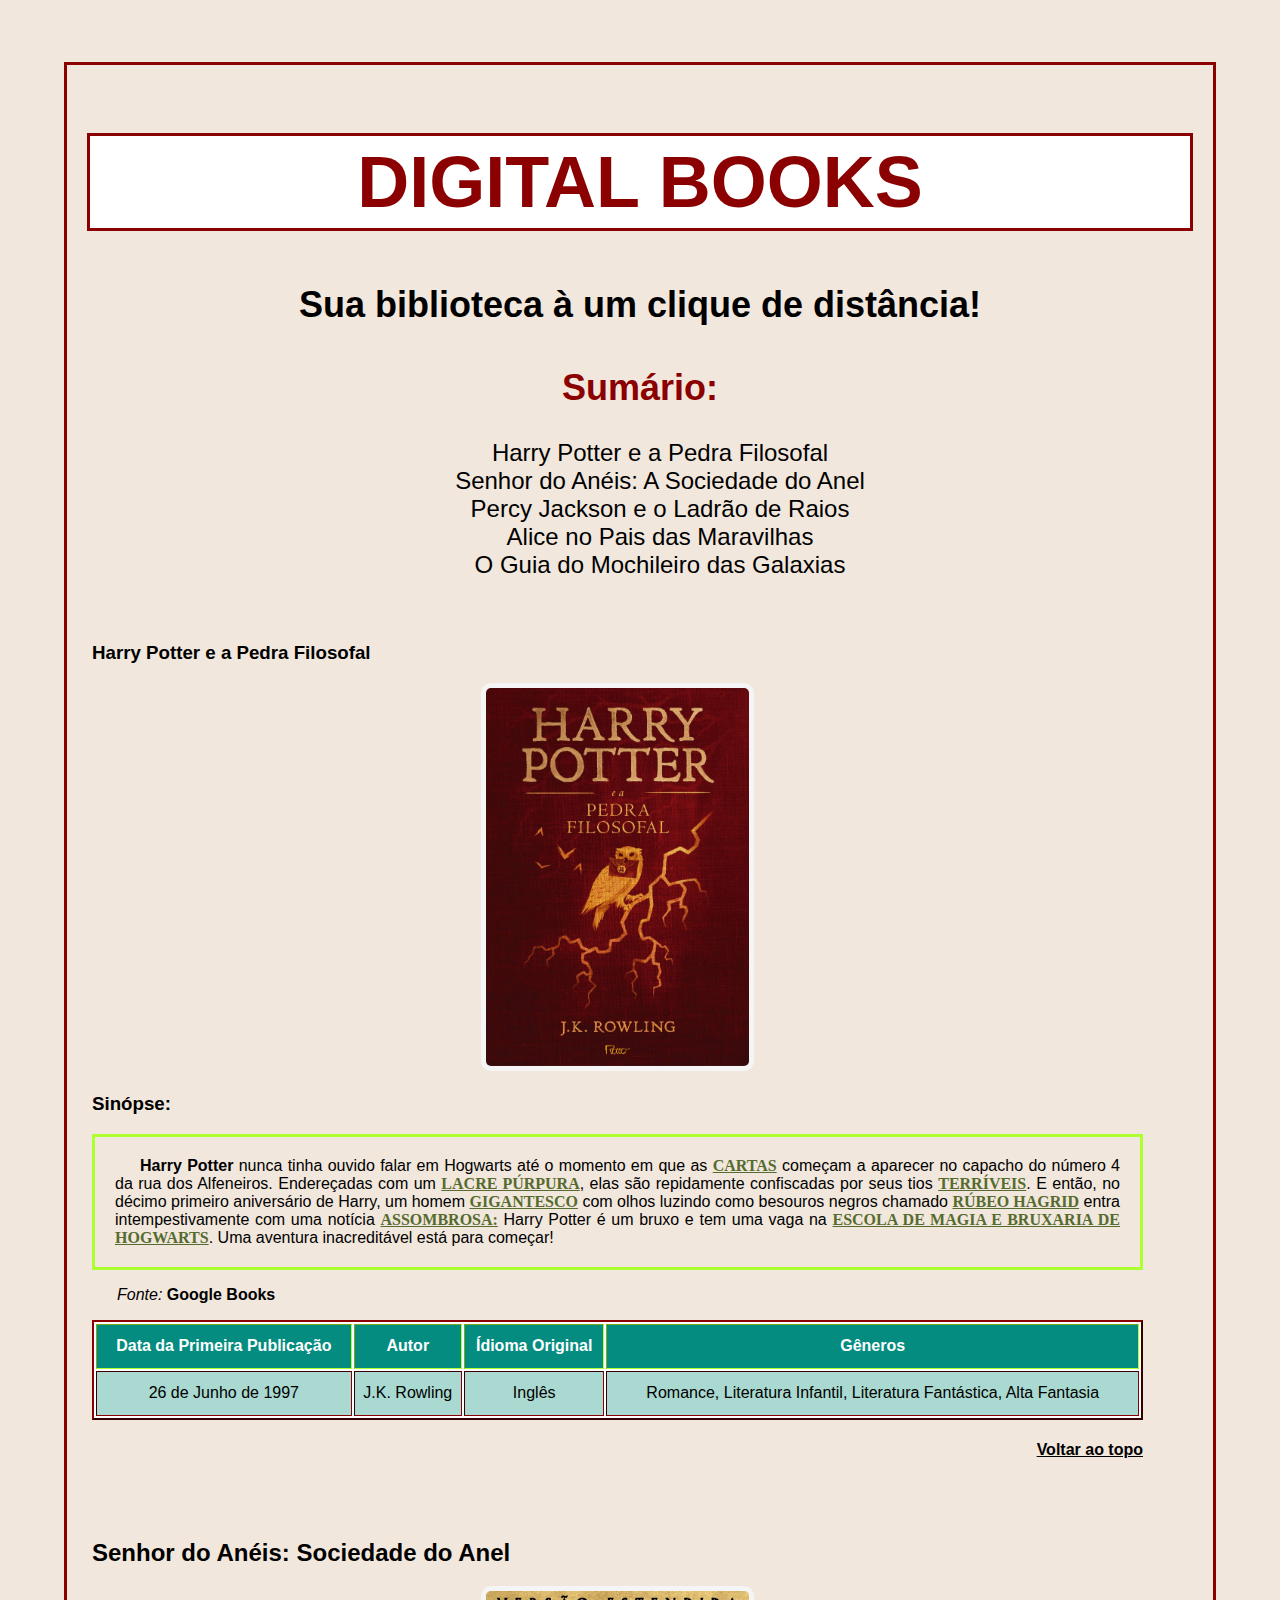
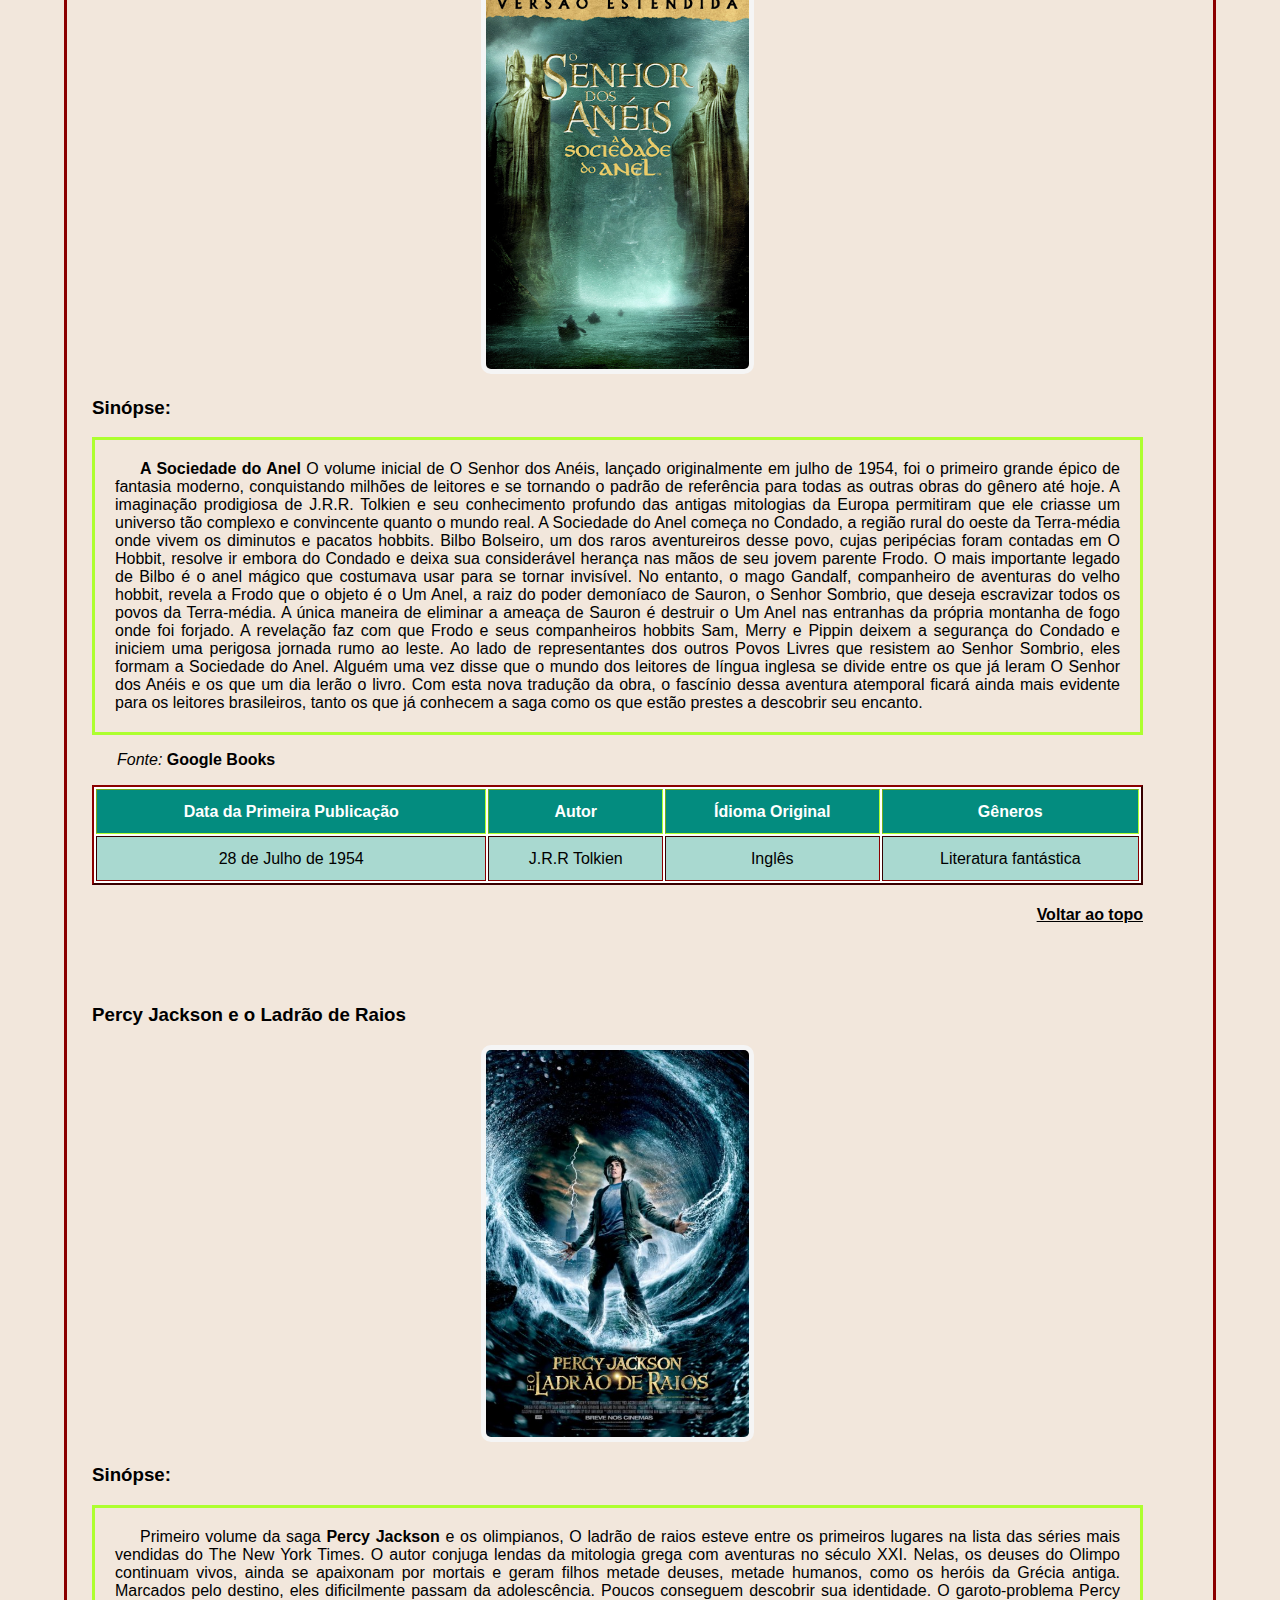
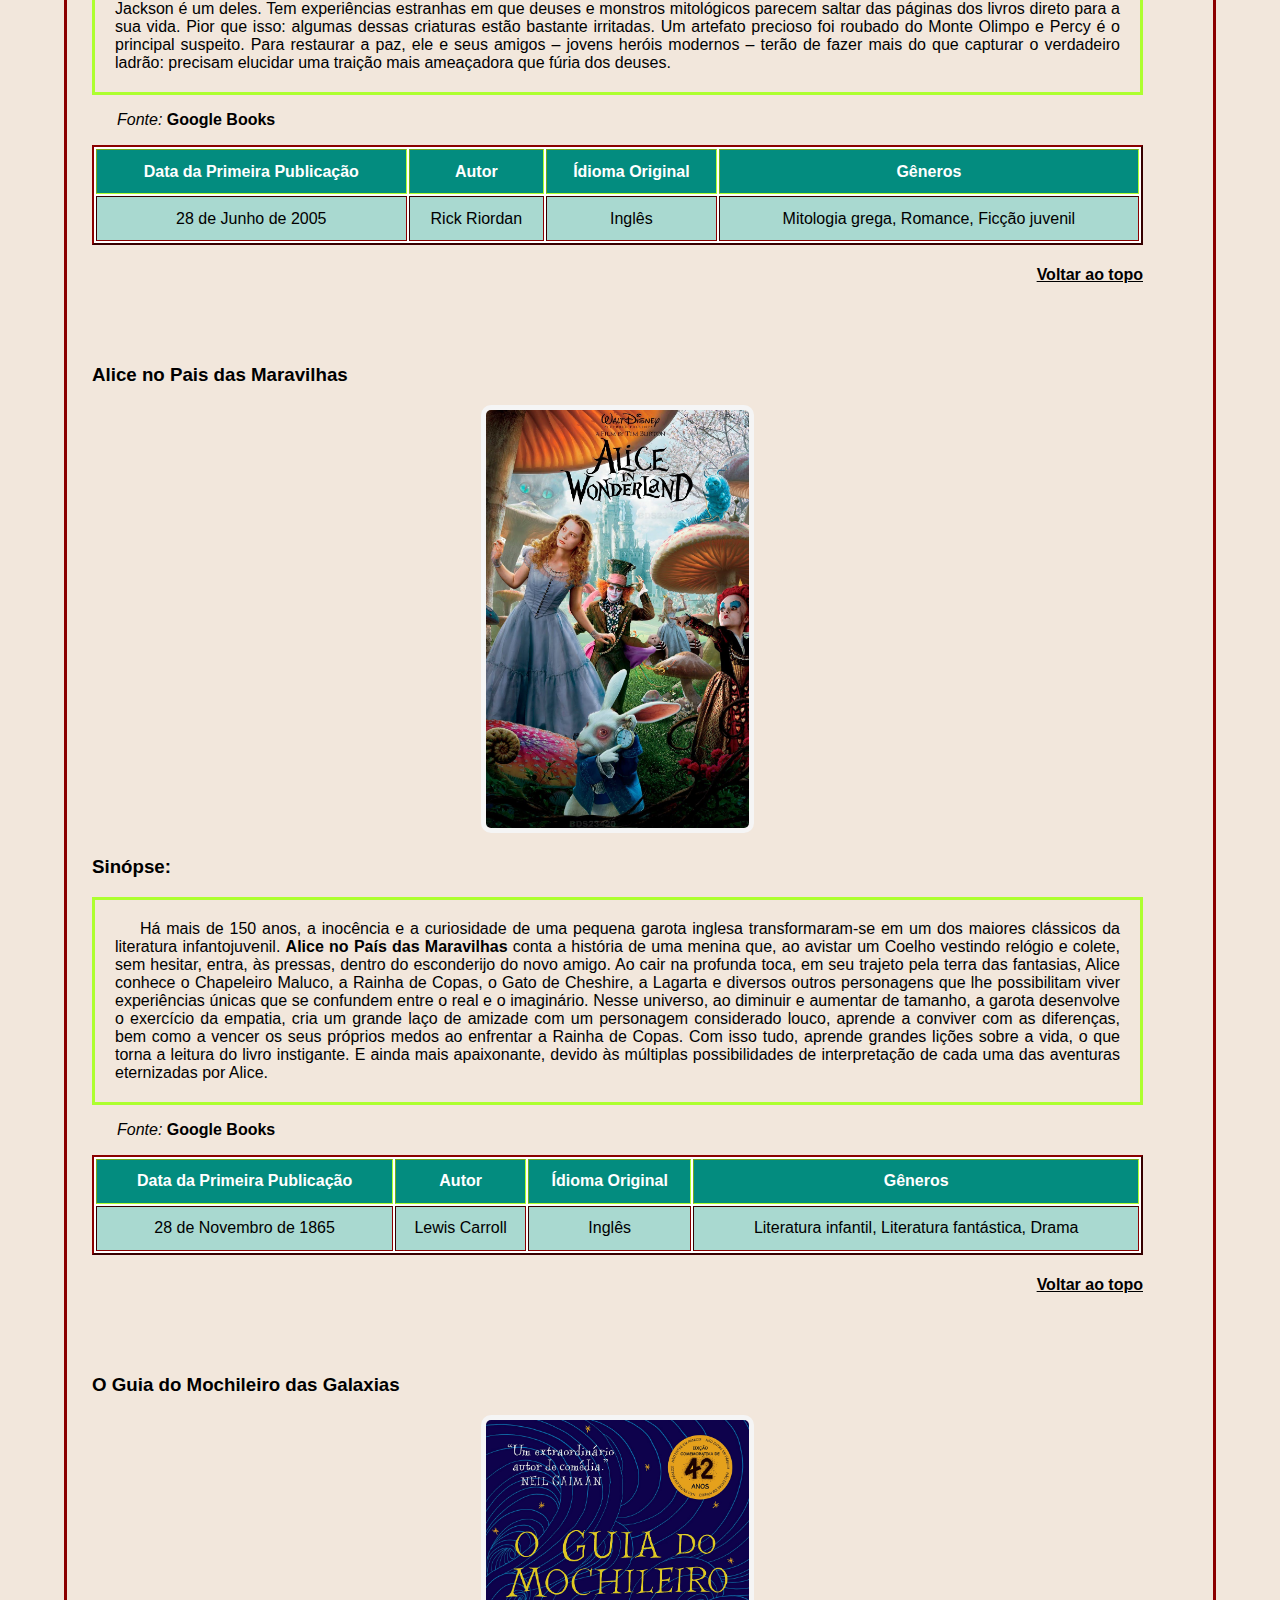
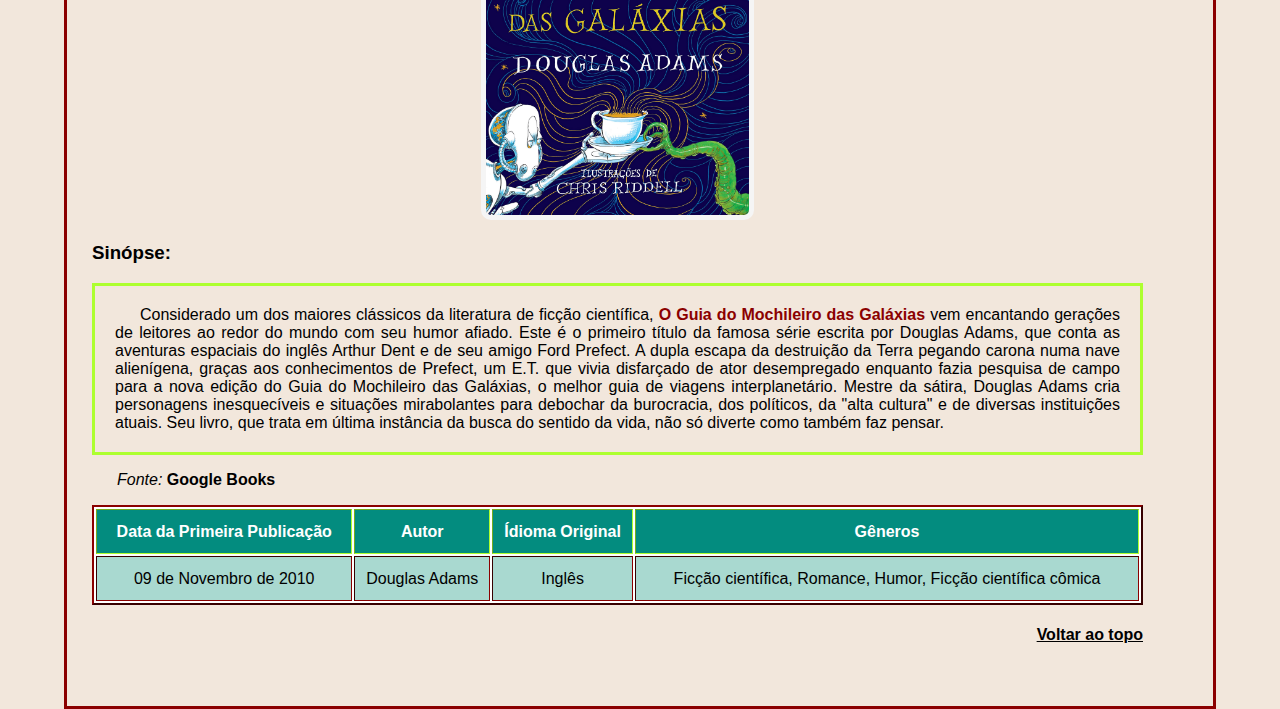
<file: _portifolio/_estante/estante.html>
<!DOCTYPE html>
<html>
<head>
	<meta charset="utf-8">
	<meta name="viewport" content="width=device-width, initial-scale=1">
	<title>DIGITAL BOOKS</title>
	<link rel="stylesheet" type="text/css" href="estilo.css">
</head>
<body>
			<h6 style="color: #F2E7DC; padding-top: -5px;"><a name="topo">a</a></h6>
	<div class="container">
		<div>
			<h1 id="titulo-principal">DIGITAL BOOKS</h1>
			<h3 style="text-align: center; padding: 5px; font-size: 36px;">Sua biblioteca à um clique de distância!</h3>
		</div>
		<div style="text-align: center; font-size: 24px;">
			<h2 style="text-align: center; font-size: 36px; color: darkred;">Sumário:</h2>
			<ol style="list-style: none; list-align: inside;">
				<li>	<a href="#livro1" style="text-decoration: none;">Harry Potter e a Pedra Filosofal</a>		</li>
				<li>	<a href="#livro2" style="text-decoration: none;">Senhor do Anéis: A Sociedade do Anel</a>	</li>
				<li>	<a href="#livro3" style="text-decoration: none;">Percy Jackson e o Ladrão de Raios</a>		</li>
				<li>	<a href="#livro4" style="text-decoration: none;">Alice no Pais das Maravilhas</a>			</li>
				<li>	<a href="#livro5" style="text-decoration: none;">O Guia do Mochileiro das Galaxias</a>		</li>
			</ol>
		</div>

		<section>
			<h3 class="titulo-livro"><a name="livro1">Harry Potter e a Pedra Filosofal</a></h3>
			<center><img src="imgs/81ibfYk4qmL.jpg"/></center>
			<h3>Sinópse:</h3>
			<p class="paragrafo-sinopse"><strong>Harry Potter</strong> nunca tinha ouvido falar em Hogwarts até o momento em que as <span>CARTAS</span> começam a aparecer no capacho do número 4 da rua dos Alfeneiros. Endereçadas com um <span>LACRE PÚRPURA</span>, elas são repidamente confiscadas por seus tios <span>TERRÍVEIS</span>. E então, no décimo primeiro aniversário de Harry, um homem <span>GIGANTESCO</span> com olhos luzindo como besouros negros chamado <span>RÚBEO HAGRID</span> entra intempestivamente com uma notícia <span>ASSOMBROSA:</span> Harry Potter é um bruxo e tem uma vaga na <span>ESCOLA DE MAGIA E BRUXARIA DE HOGWARTS</span>. Uma aventura inacreditável está para começar!</p>
			<p><i>Fonte:</i><b> Google Books</b></p>
			<table border="2" style="width: 100%; background-color: white;color: black; text-align: center; height: 100px;">
				<tr>
					<th>Data da Primeira Publicação</th>
					<th>Autor</th>
					<th>Ídioma Original</th>
					<th>Gêneros</th>
				</tr>
				<tr>
					<td>26 de Junho de 1997</td>
					<td>J.K. Rowling</td>
					<td>Inglês</td>
					<td>Romance, Literatura Infantil, Literatura Fantástica, Alta Fantasia</td>
				</tr>			
			</table>
			<h4 class="subir-topo"><a href="#topo">Voltar ao topo</a></h4>
		</section>

		<section>
				<h3 class="titulo-livro"><a name="livro2" style="text-align: center; font-size: 24px;">Senhor do Anéis: Sociedade do Anel</a></h3>
				<center><img src="imgs/unnamed.png" width="500" height="600" border="5" style="width: 25%; height: 35%;"/></center>
				<h3>Sinópse:</h3>
				<p  class="paragrafo-sinopse"><strong>A Sociedade do Anel</strong> O volume inicial de O Senhor dos Anéis, lançado originalmente em julho de 1954, foi o primeiro grande épico de fantasia moderno, conquistando milhões de leitores e se tornando o padrão de referência para todas as outras obras do gênero até hoje. A imaginação prodigiosa de J.R.R. Tolkien e seu conhecimento profundo das antigas mitologias da Europa permitiram que ele criasse um universo tão complexo e convincente quanto o mundo real. A Sociedade do Anel começa no Condado, a região rural do oeste da Terra-média onde vivem os diminutos e pacatos hobbits. Bilbo Bolseiro, um dos raros aventureiros desse povo, cujas peripécias foram contadas em O Hobbit, resolve ir embora do Condado e deixa sua considerável herança nas mãos de seu jovem parente Frodo. O mais importante legado de Bilbo é o anel mágico que costumava usar para se tornar invisível. No entanto, o mago Gandalf, companheiro de aventuras do velho hobbit, revela a Frodo que o objeto é o Um Anel, a raiz do poder demoníaco de Sauron, o Senhor Sombrio, que deseja escravizar todos os povos da Terra-média. A única maneira de eliminar a ameaça de Sauron é destruir o Um Anel nas entranhas da própria montanha de fogo onde foi forjado. A revelação faz com que Frodo e seus companheiros hobbits Sam, Merry e Pippin deixem a segurança do Condado e iniciem uma perigosa jornada rumo ao leste. Ao lado de representantes dos outros Povos Livres que resistem ao Senhor Sombrio, eles formam a Sociedade do Anel. Alguém uma vez disse que o mundo dos leitores de língua inglesa se divide entre os que já leram O Senhor dos Anéis e os que um dia lerão o livro. Com esta nova tradução da obra, o fascínio dessa aventura atemporal ficará ainda mais evidente para os leitores brasileiros, tanto os que já conhecem a saga como os que estão prestes a descobrir seu encanto.</p>
				<p><i>Fonte:</i><b> Google Books</b></p>
				<table border="2" style="width: 100%; background-color: white;color: black; text-align: center; height: 100px;">
					<tr>
						<th>Data da Primeira Publicação</th>
						<th>Autor</th>
						<th>Ídioma Original</th>
						<th>Gêneros</th>
					</tr>
					<tr>
						<td>28 de Julho de 1954</td>
						<td>J.R.R Tolkien</td>
						<td>Inglês</td>
						<td>Literatura fantástica</td>
					</tr>
				</table>
			<h4 class="subir-topo"><a href="#topo">Voltar ao topo</a></h4>
		</section>

		<section>
			<h3 class="titulo-livro"><a name="livro3">Percy Jackson e o Ladrão de Raios</a></h3>
			<center><img src="imgs/19962722.jpg" width="500" height="600" border="5" style="width: 25%; height: 35%;"/></center>
			<h3>Sinópse:</h3>
			<p  class="paragrafo-sinopse">Primeiro volume da saga <strong>Percy Jackson</strong> e os olimpianos, O ladrão de raios esteve entre os primeiros lugares na lista das séries mais vendidas do The New York Times. O autor conjuga lendas da mitologia grega com aventuras no século XXI. Nelas, os deuses do Olimpo continuam vivos, ainda se apaixonam por mortais e geram filhos metade deuses, metade humanos, como os heróis da Grécia antiga. Marcados pelo destino, eles dificilmente passam da adolescência. Poucos conseguem descobrir sua identidade. O garoto-problema Percy Jackson é um deles. Tem experiências estranhas em que deuses e monstros mitológicos parecem saltar das páginas dos livros direto para a sua vida. Pior que isso: algumas dessas criaturas estão bastante irritadas. Um artefato precioso foi roubado do Monte Olimpo e Percy é o principal suspeito. Para restaurar a paz, ele e seus amigos – jovens heróis modernos – terão de fazer mais do que capturar o verdadeiro ladrão: precisam elucidar uma traição mais ameaçadora que fúria dos deuses.</p>
			<p><i>Fonte:</i><b> Google Books</b></p>
			<table border="2" style="width: 100%; background-color: white;color: black; text-align: center; height: 100px;">
				<tr>
					<th>Data da Primeira Publicação</th>
					<th>Autor</th>
					<th>Ídioma Original</th>
					<th>Gêneros</th>
				</tr>
				<tr>
					<td>28 de Junho de 2005</td>
					<td>Rick Riordan</td>
					<td>Inglês</td>
					<td>Mitologia grega, Romance, Ficção juvenil</td>
				</tr>			
			</table>
			<h4 class="subir-topo"><a href="#topo">Voltar ao topo</a></h4>
		</section>

		<section>
			<h3 class="titulo-livro"><a name="livro4">Alice no Pais das Maravilhas</a></h3>
			<center><img src="imgs/ca2ce704ab5b6bf279ced33246ab8113.jpg" width="500" height="600" border="5" style="width: 25%; height: 35%;"/></center>
			<h3>Sinópse:</h3>
			<p  class="paragrafo-sinopse">Há mais de 150 anos, a inocência e a curiosidade de uma pequena garota inglesa transformaram-se em um dos maiores clássicos da literatura infantojuvenil. <strong>Alice no País das Maravilhas</strong>  conta a história de uma menina que, ao avistar um Coelho vestindo relógio e colete, sem hesitar, entra, às pressas, dentro do esconderijo do novo amigo. Ao cair na profunda toca, em seu trajeto pela terra das fantasias, Alice conhece o Chapeleiro Maluco, a Rainha de Copas, o Gato de Cheshire, a Lagarta e diversos outros personagens que lhe possibilitam viver experiências únicas que se confundem entre o real e o imaginário. Nesse universo, ao diminuir e aumentar de tamanho, a garota desenvolve o exercício da empatia, cria um grande laço de amizade com um personagem considerado louco, aprende a conviver com as diferenças, bem como a vencer os seus próprios medos ao enfrentar a Rainha de Copas. Com isso tudo, aprende grandes lições sobre a vida, o que torna a leitura do livro instigante. E ainda mais apaixonante, devido às múltiplas possibilidades de interpretação de cada uma das aventuras eternizadas por Alice.</p>
			<p><i>Fonte:</i><b> Google Books</b></p>
			<table border="2" style="width: 100%; background-color: white;color: black; text-align: center; height: 100px;">
				<tr>
					<th>Data da Primeira Publicação</th>
					<th>Autor</th>
					<th>Ídioma Original</th>
					<th>Gêneros</th>
				</tr>
				<tr>
					<td>28 de Novembro de 1865</td>
					<td>Lewis Carroll</td>
					<td>Inglês</td>
					<td>Literatura infantil, Literatura fantástica, Drama</td>
				</tr>			
			</table>
			<h4 class="subir-topo"><a href="#topo">Voltar ao topo</a></h4>
		</section>

		<section>
			<h3 class="titulo-livro"><a name="livro5">O Guia do Mochileiro das Galaxias</a></h3>
			<center><img src="imgs/91rGyWfZN8L.jpg" width="500" height="600" border="5" style="width: 25%; height: 35%;"/></center>
			<h3>Sinópse:</h3>
			<p  class="paragrafo-sinopse">Considerado um dos maiores clássicos da literatura de ficção científica, <strong style="color: darkred;">O Guia do Mochileiro das Galáxias</strong> vem encantando gerações de leitores ao redor do mundo com seu humor afiado.

			Este é o primeiro título da famosa série escrita por Douglas Adams, que conta as aventuras espaciais do inglês Arthur Dent e de seu amigo Ford Prefect.

			A dupla escapa da destruição da Terra pegando carona numa nave alienígena, graças aos conhecimentos de Prefect, um E.T. que vivia disfarçado de ator desempregado enquanto fazia pesquisa de campo para a nova edição do Guia do Mochileiro das Galáxias, o melhor guia de viagens interplanetário.

			Mestre da sátira, Douglas Adams cria personagens inesquecíveis e situações mirabolantes para debochar da burocracia, dos políticos, da "alta cultura" e de diversas instituições atuais. Seu livro, que trata em última instância da busca do sentido da vida, não só diverte como também faz pensar.</p>
			<p><i>Fonte:</i><b> Google Books</b></p>
			<table border="2" style="width: 100%; background-color: white;color: black; text-align: center; height: 100px;">
				<tr>
					<th>Data da Primeira Publicação</th>
					<th>Autor</th>
					<th>Ídioma Original</th>
					<th>Gêneros</th>
				</tr>
				<tr>
					<td>09 de Novembro de 2010</td>
					<td>Douglas Adams</td>
					<td>Inglês</td>
					<td>Ficção científica, Romance, Humor, Ficção científica cômica</td>
				</tr>			
			</table>
			<h4 class="subir-topo"><a href="#topo">Voltar ao topo</a></h4>
		</section>
	</div>	
</body>
</html>
</file>
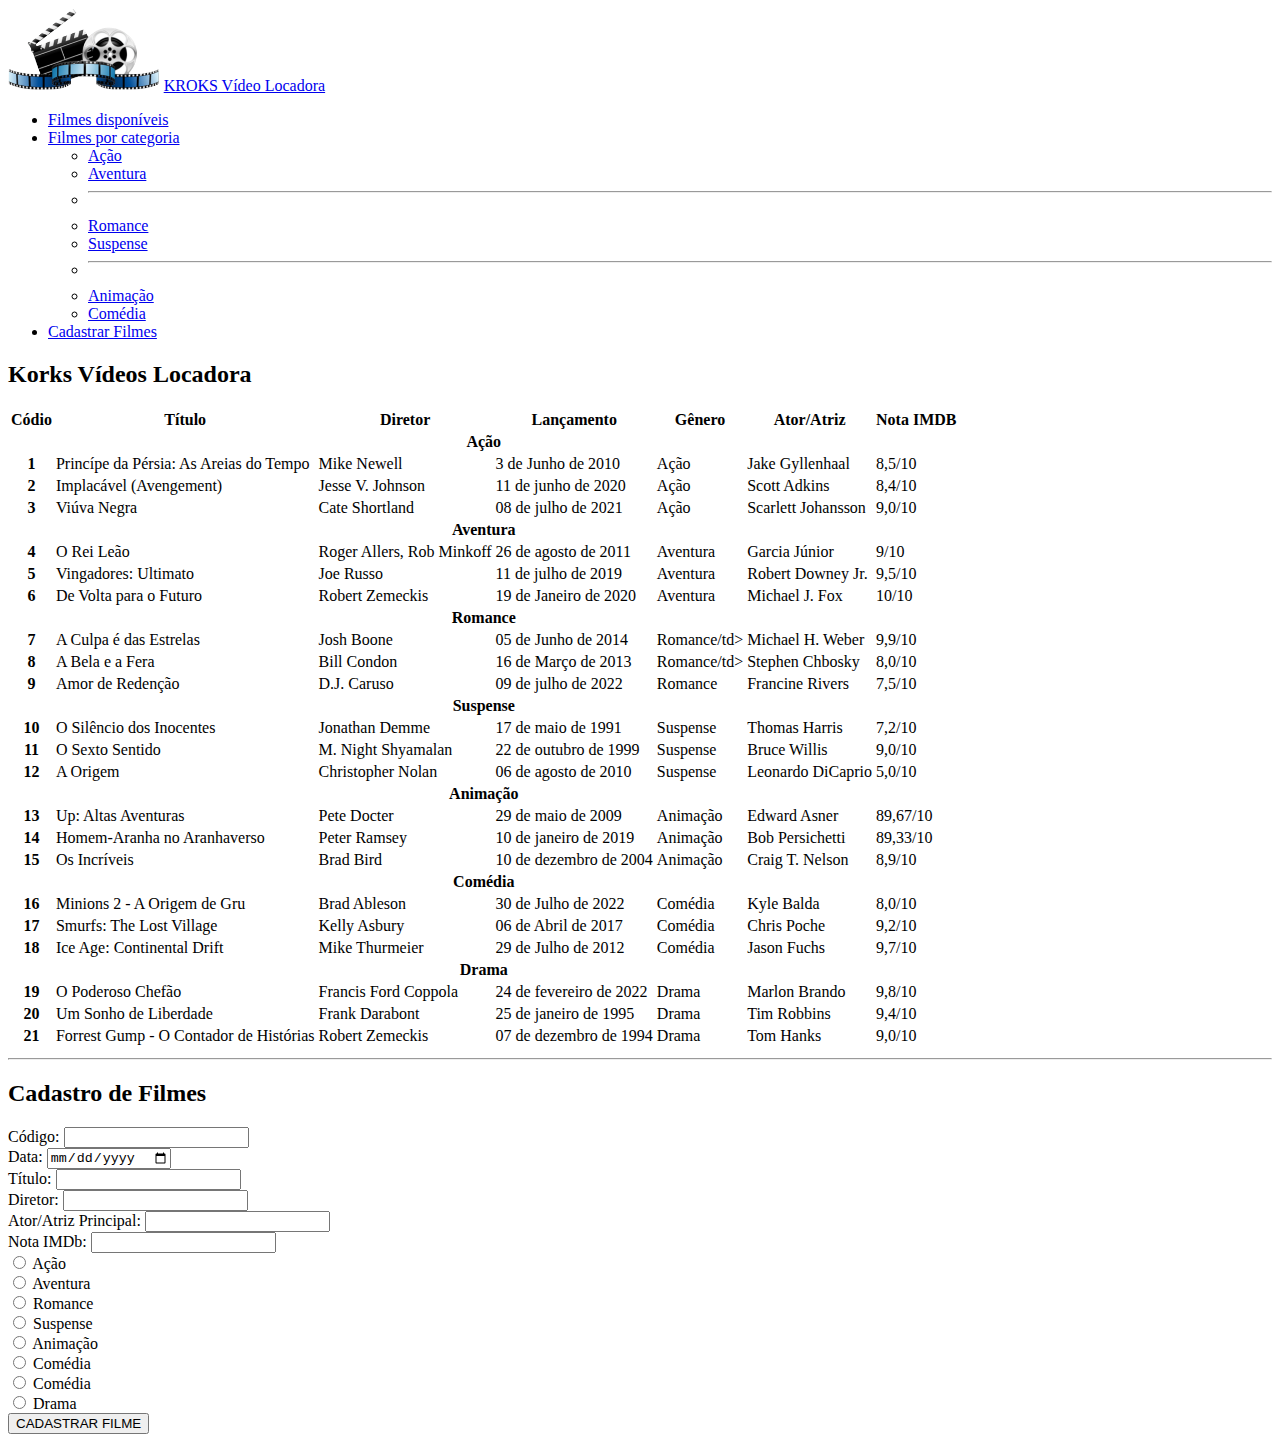
<file: _portifolio/_locadora/kroks-video.html>
<!DOCTYPE html>
<html>
<head>
	<meta charset="utf-8">
	<meta name="viewport" content="width=device-width, initial-scale=1">
	<title>Kroks Vídeo - Locadora</title>
	<link href="https://cdn.jsdelivr.net/npm/bootstrap@5.2.0-beta1/dist/css/bootstrap.min.css"
	rel="stylesheet" integrity="sha384-0evHe/X+R7YkIZDRvuzKMRqM+OrBnVFBL6DOitfPri4tjfHxaWutUpFmBp4vmVor"
	crossorigin="anonymous">

	<script type="text/javascript" src="_js/script.js"></script>

	<script src="https://cdn.jsdelivr.net/npm/@popperjs/core@2.11.5/dist/umd/popper.min.js" 
	integrity="sha384-Xe+8cL9oJa6tN/veChSP7q+mnSPaj5Bcu9mPX5F5xIGE0DVittaqT5lorf0EI7Vk" 
	crossorigin="anonymous"></script> 

	<script src="https://cdn.jsdelivr.net/npm/bootstrap@5.2.0-beta1/dist/js/bootstrap.min.js" 
	integrity="sha384-kjU+l4N0Yf4ZOJErLsIcvOU2qSb74wXpOhqTvwVx3OElZRweTnQ6d31fXEoRD1Jy" 
	crossorigin="anonymous"></script>
</head>
<body>
	<nav class="navbar navbar-expand-lg bg-light">
		<div class="container-fluid">
			<img style="width: 12%;" src="_imgs/logo_kroks_videos3.png">
			<a class="navbar-brand" href="#topo">KROKS Vídeo Locadora</a>
		</div>
		<div class="collapse navbar-collapse" id="navbarSupportedContent">
			<ul class="navbar-nav me-auto mb-2 mb-lg-0">
				<li class="nav-item">
					<a class="nav-link active" aria-current="page" href="#tabFilmes">Filmes disponíveis</a>
				</li>
				<li class="nav-item dropdown">
					<a class="nav-link dropdown-toggle" href="#drop" id="dropGeneros" role="button" data-bs-toggle="dropdown" aria-expanded="false">Filmes por categoria</a>
						<ul class="dropdown-menu" aria-labelledby="navbarDropdownMenuLink">
							<li><a class="dropdown-item" href="#gAcao">Ação</a></li>
							<li><a class="dropdown-item" href="#gAventura">Aventura</a></li>
							<li><hr></li>
							<li><a class="dropdown-item" href="#gRomance">Romance</a></li>
							<li><a class="dropdown-item" href="#gSuspense">Suspense</a></li>
							<li><hr></li>
							<li><a class="dropdown-item" href="#gAnimacao">Animação</a></li>
							<li><a class="dropdown-item" href="#gComedia">Comédia</a></li>
						</ul>
				</li>
				<li>
					<a class="nav-link" href="#cadFilme">Cadastrar Filmes</a>
				</li>				
			</ul>
		</div>
	</nav>
	<h2 class="display-1 text-center mb-5">Korks Vídeos Locadora</h2>
		<div class="container">
			<table>
				<thead>
					<tr>
						<th scope="col">Códio</th>
						<th scope="col">Título</th>
						<th scope="col">Diretor</th>
						<th scope="col">Lançamento</th>
						<th scope="col">Gênero</th>
						<th scope="col">Ator/Atriz</th>
						<th scope="col">Nota IMDB</th>
					</tr>
				</thead>
				<tbody>
					<tr>
						<th class="text-center table-primary" colspan="7">Ação</th>
					</tr>
					<tr>
						<th scope="row">1</th>
							<td>Princípe da Pérsia: As Areias do Tempo</td>
							<td>Mike Newell</td>
							<td>3 de Junho de 2010</td>
							<td>Ação</td>
							<td>Jake Gyllenhaal</td>
							<td>8,5/10</td>
					</tr>
					<tr>
						<th scope="row">2</th>
							<td>Implacável (Avengement)</td>
							<td>Jesse V. Johnson</td>
							<td>11 de junho de 2020</td>
							<td>Ação</td>
							<td>Scott Adkins</td>
							<td>8,4/10</td>
					</tr>
					<tr>
						<th scope="row">3</th>
							<td>Viúva Negra</td>
							<td>Cate Shortland</td>
							<td>08 de julho de 2021</td>
							<td>Ação</td>
							<td>Scarlett Johansson</td>
							<td>9,0/10</td>
					</tr>
				</tbody>
				<tbody>
					<tr>
						<th class="text-center table-primary" colspan="7">Aventura</th>
					</tr>
					<tr>
						<th scope="row">4</th>
							<td>O Rei Leão</td>
							<td>Roger Allers, Rob Minkoff</td>
							<td>26 de agosto de 2011</td>
							<td>Aventura</td>
							<td>Garcia Júnior</td>
							<td>9/10</td>
					</tr>
					<tr>
						<th scope="row">5</th>
							<td>Vingadores: Ultimato</td>
							<td>Joe Russo</td>
							<td>11 de julho de 2019</td>
							<td>Aventura</td>
							<td>Robert Downey Jr.</td>
							<td>9,5/10</td>
					</tr>
					<tr>
						<th scope="row">6</th>
							<td>De Volta para o Futuro</td>
							<td>Robert Zemeckis</td>
							<td>19 de Janeiro de 2020</td>
							<td>Aventura</td>
							<td>Michael J. Fox</td>
							<td>10/10</td>
					</tr>
				</tbody>
				<tbody>
					<tr>
						<th class="text-center table-primary" colspan="7">Romance</th>
					</tr>
					<tr>
						<th scope="row">7</th>
							<td>A Culpa é das Estrelas</td>
							<td>Josh Boone</td>
							<td>05 de Junho de 2014</td>
							<td>Romance/td>
							<td>Michael H. Weber</td>
							<td>9,9/10</td>
					</tr>
					<tr>
						<th scope="row">8</th>
							<td>A Bela e a Fera</td>
							<td>Bill Condon</td>
							<td>16 de Março de 2013</td>
							<td>Romance/td>
							<td>Stephen Chbosky</td>
							<td>8,0/10</td>
					</tr>
					<tr>
						<th scope="row">9</th>
							<td>Amor de Redenção</td>
							<td>D.J. Caruso</td>
							<td>09 de julho de 2022</td>
							<td>Romance</td>
							<td>Francine Rivers</td>
							<td>7,5/10</td>
					</tr>
				</tbody>
				<tbody>
					<tr>
						<th class="text-center table-primary" colspan="7">Suspense</th>
					</tr>
					<tr>
						<th scope="row">10</th>
							<td>O Silêncio dos Inocentes</td>
							<td>Jonathan Demme</td>
							<td>17 de maio de 1991</td>
							<td>Suspense</td>
							<td>Thomas Harris</td>
							<td>7,2/10</td>
					</tr>
					<tr>
						<th scope="row">11</th>
							<td>O Sexto Sentido</td>
							<td>M. Night Shyamalan</td>
							<td>22 de outubro de 1999</td>
							<td>Suspense</td>
							<td>Bruce Willis</td>
							<td>9,0/10</td>
					</tr>
					<tr>
						<th scope="row">12</th>
							<td>A Origem</td>
							<td>Christopher Nolan</td>
							<td>06 de agosto de 2010</td>
							<td>Suspense</td>
							<td>Leonardo DiCaprio</td>
							<td>5,0/10</td>
					</tr>
				</tbody>
				<tbody>
					<tr>
						<th class="text-center table-primary" colspan="7">Animação</th>
					</tr>
					<tr>
						<th scope="row">13</th>
							<td>Up: Altas Aventuras</td>
							<td>Pete Docter</td>
							<td>29 de maio de 2009</td>
							<td>Animação</td>
							<td>Edward Asner</td>
							<td>89,67/10</td>
					</tr>
					<tr>
						<th scope="row">14</th>
							<td>Homem-Aranha no Aranhaverso</td>
							<td>Peter Ramsey</td>
							<td>10 de janeiro de 2019</td>
							<td>Animação</td>
							<td>Bob Persichetti</td>
							<td>89,33/10</td>
					</tr>
					<tr>
						<th scope="row">15</th>
							<td>Os Incríveis</td>
							<td>Brad Bird</td>
							<td>10 de dezembro de 2004</td>
							<td>Animação</td>
							<td>Craig T. Nelson</td>
							<td>8,9/10</td>
					</tr>
				</tbody>
				<tbody>
					<tr>
						<th class="text-center table-primary" colspan="7">Comédia</th>
					</tr>
					<tr>
						<th scope="row">16</th>
							<td>Minions 2 - A Origem de Gru</td>
							<td>Brad Ableson</td>
							<td>30 de Julho de 2022</td>
							<td>Comédia</td>
							<td>Kyle Balda</td>
							<td>8,0/10</td>
					</tr>
					<tr>
						<th scope="row">17</th>
							<td>Smurfs: The Lost Village</td>
							<td>Kelly Asbury</td>
							<td>06 de Abril de 2017</td>
							<td>Comédia</td>
							<td> Chris Poche</td>
							<td>9,2/10</td>
					</tr>
					<tr>
						<th scope="row">18</th>
							<td>Ice Age: Continental Drift</td>
							<td>Mike Thurmeier</td>
							<td>29 de Julho de 2012</td>
							<td>Comédia</td>
							<td>Jason Fuchs</td>
							<td>9,7/10</td>
					</tr>
				</tbody>
				<tbody>
					<tr>
						<th class="text-center table-primary" colspan="7">Drama</th>
					</tr>
					<tr>
						<th scope="row">19</th>
							<td>O Poderoso Chefão</td>
							<td>Francis Ford Coppola</td>
							<td>24 de fevereiro de 2022</td>
							<td>Drama</td>
							<td>Marlon Brando</td>
							<td>9,8/10</td>
					</tr>
					<tr>
						<th scope="row">20</th>
							<td>Um Sonho de Liberdade</td>
							<td>Frank Darabont</td>
							<td>25 de janeiro de 1995</td>
							<td>Drama</td>
							<td>Tim Robbins</td>
							<td>9,4/10</td>
					</tr>
					<tr>
					<th scope="row">21</th>
							<td>Forrest Gump - O Contador de Histórias</td>
							<td>Robert Zemeckis</td>
							<td>07 de dezembro de 1994</td>
							<td>Drama</td>
							<td>Tom Hanks</td>
							<td>9,0/10</td>
					</tr>
					<!-- 22º Filme adicionado -->
					<tr id="inserirTabela">
						
					</tr>
				</tbody>
			</table>
		</div>
		<div class="m-5">
			<hr class="border-primary border-3 opacity-75">
		</div>

		<h2 class="text-center mb-5">Cadastro de Filmes</h2>










		<div class="container mb-5">
			<form name="frmCadFilmes" onsubmit="event.preventDefault()">
				<!-- Linha Código e Data Lançamento -->
				<div class="row">

					<!-- código -->
					<div class="mb-3 col">
						<label for="codFilme" class="form-label">Código:</label>
						<input type="text" id="codFilme" class="form-control" name="codigo" required>
					</div>

					<!-- lançamento -->
					<div class="mb-3 col">
						<label for="anoFilme" class="form-label">Data:</label>
						<input type="date" id="anoFilme" class="form-control" name="data" required>
					</div>
				</div>

				<!-- Linha do Título e Diretora -->
				<div class="row">
					<!-- título -->
					<div class="mb-3 col">
						<label for="tituloFilme" class="form-label">Título:</label>
						<input type="text" id="tituloFilme" class="form-control" name="titulo" required>
					</div>

					<!-- diretor -->
					<div class="mb-3 col">
						<label for="dirFilme" class="form-label">Diretor:</label>
						<input type="text" id="tituloFilme" class="form-control" name="diretor" required>
					</div>
				</div>

				<!-- Ator/Atriz Principal e Nota IMDb -->
				<div class="row">
					<!-- Ator/Atriz -->
					<div class="mb-3 col">
						<label for="atorFilme" class="form-label">Ator/Atriz Principal:</label>
						<input type="text" id="atorFilme" class="form-control" name="ator-atriz" required>
					</div>

					<!-- Nota IMDb -->
					<div class="mb-3 col">
						<label for="imdbFilme" class="form-label">Nota IMDb:</label>
						<input type="text" id="imdbFilme" class="form-control" name="notaIMDB" required>
					</div>
				</div>

				<!-- Linha dos Gêneros -->
				<div class="row">
					<div class="mb-3 col form-check">
						<input type="radio" name="radio" id="radGenAcao" class="form-check-input" value="Ação" required>
						<label for="redGenAcao" class="form-label">Ação</label><br>
					</div>

					<div class="mb-3 col form-check">
						<input type="radio" name="radio" id="radGenAventura" class="form-check-input" value="Aventura" required>
						<label for="redGenAventura" class="form-label">Aventura</label><br>
					</div>

					<div class="mb-3 col form-check">
						<input type="radio" name="radio" id="radGenRomance" class="form-check-input" value="Romance" required>
						<label for="redGenRomance" class="form-label">Romance</label><br>
					</div>

					<div class="mb-3 col form-check">
						<input type="radio" name="radio" id="radGenSuspense" class="form-check-input" value="Suspense" required>
						<label for="redGenSuspense" class="form-label">Suspense</label><br>
					</div>

					<div class="mb-3 col form-check">
						<input type="radio" name="radio" id="radGenAnimacao" class="form-check-input" value="Animação" required>
						<label for="redGenAnimacao" class="form-label">Animação</label><br>
					</div>

					<div class="mb-3 col form-check">
						<input type="radio" name="radio" id="radGenComedia" class="form-check-input" value="Comédia" required>
						<label for="redGenCoemedia" class="form-label">Comédia</label>
					</div>
				</div>

				<!-- Cadastro Comédia e Drama -->
				<div class="row">
					<div class="mb-3 col form-check">
						<input type="radio" name="radio" id="radCadGenComedia" class="form-check-input" value="cadComedia" required>
						<label for="radCadGenComedia" class="form-label">Comédia</label><br>
					</div>

					<div class="mb-3 col form-check">
						<input type="radio" name="radio" id="radCadGenDrama" class="form-check-input" value="cadDrama" required>
						<label for="radCadGenDrama" class="form-label">Drama</label><br>
					</div>
				</div>

				<!-- Botão Cadastrar -->
				<div class="col-auto">
					<button type="submit" class="btn btn-primary mb-3" onclick="insere()">CADASTRAR FILME</button>
				</div>
			</form>
		</div>
</body>
</html>
</file>
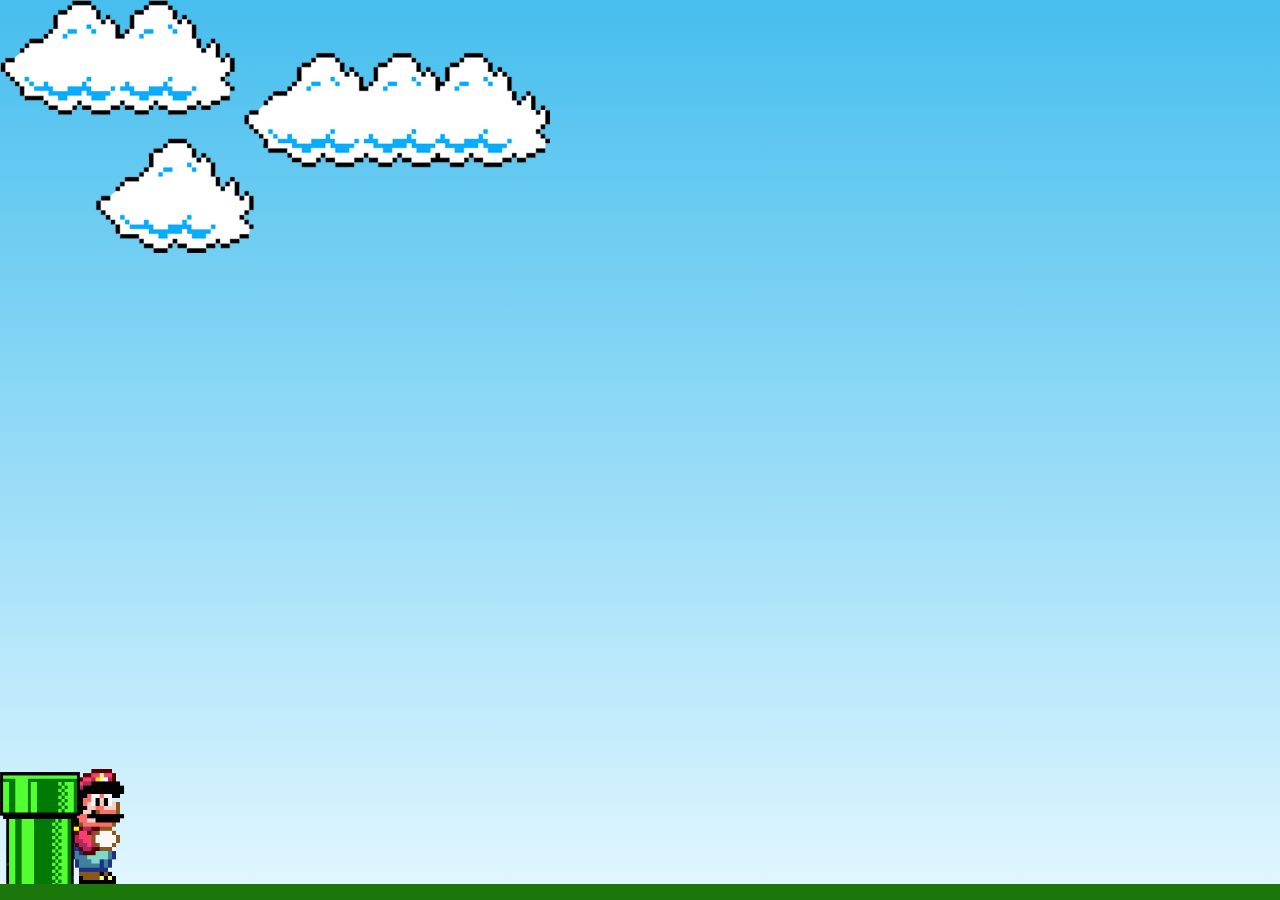
<file: _portifolio/_mario/mario.html>
<!DOCTYPE html>
<html>
<head>
	<meta charset="utf-8">
	<meta name="viewport" content="width=device-width, initial-scale=1">
	<title>Mário Jump</title>
	<link rel="stylesheet" type="text/css" href="style.css">
</head>
<body>

	<div class="game-board">
		<img src="img/clouds.png" class="clouds">
		<img src="img/mario.gif" class="mario">
		<img src="img/pipe.png" class="pipe">
	</div>

</body>
<script type="text/javascript" src="script.js"></script>
</html>
</file>
<file: _portifolio/_estante/estilo.css>
body {background-color: #F2E7DC; color: black; text-align: justify; font-family: Arial; width: 90%; margin: auto;}

		section {padding-left: 5px; padding-right: 50px; padding-top: 20px; padding-bottom: 20px;}

		#titulo-principal {text-align: center; border-style: solid; padding: 5px; background-color: white; color: darkred; font-size: 72px;}

		div.container {text-align: justify; border-style: solid; border: 2; border-color: darkred; padding: 20px;}

		.subir-topo {text-align: right; text-decoration: none; color: yellow;}

		p {text-indent: 25px;}

		p.titulo-livro {text-align: center; font-size: 24px;}

		a:link {color: black;}

		a:visited {color: #95BFB8;}

		a:hover {color: #f70404;}

		a:active {color: #0D0D0D}

		img {width: 25%; height: 35%; border: 5px solid whitesmoke; border-radius: 10px;}

		table {width: 100%; border-color: darkred;}

		th {color: white;border-color: greenyellow;}

		td {background-color: #A9D9D0;}

		tr {background-color: #038C7F;}

		span {text-decoration: underline; color: darkolivegreen; font-family: cursive; font-weight: 900;}

		.paragrafo-sinopse {text-align: justify; border-style: solid; border: 2; border-color: greenyellow; padding: 20px;}
</file>
<file: _portifolio/_mario/style.css>
* {
	margin: 0;
	padding: 0;
	box-sizing: border-box;
}

.game-board {
	width: 100%;
	height: 100vh;
	border-bottom: 16px solid rgb(28,119,10);
	margin: 0 auto;
	position: relative;
	overflow: hidden;
	background: linear-gradient(#46beee, #e0f6ff);
}

.pipe {
	position: absolute;
	bottom: 0;
	width: 80px;
	height: 112px;
	animation: pipe-animation 2s infinite linear;*/
}

@keyframes pipe-animation {
	from {
		right: -80px;
	}
	to {
		right: 100%;
	}
}

.mario {
	position: absolute;
	bottom: 0;
	width: 150px;
}

.jump {
	animation: jump 500ms infinite ease-out;
}

@keyframes jump {
	0% {
		bottom: 0;
	}

	40% {
		bottom: 180px;
	}
	50%{
		bottom: 180px;
	}
	60% {
		bottom: 180px;
	}

	100% {
		bottom: 0;
	}
}

.clouds {
	position: absolute;
	width: 550px;
	animation: clouds-animation 20s infinite linear;
}

@keyframes clouds-animation {
	from {
		right: -550px;
	}
	to {
		right: 100%;
	}
}
</file>
